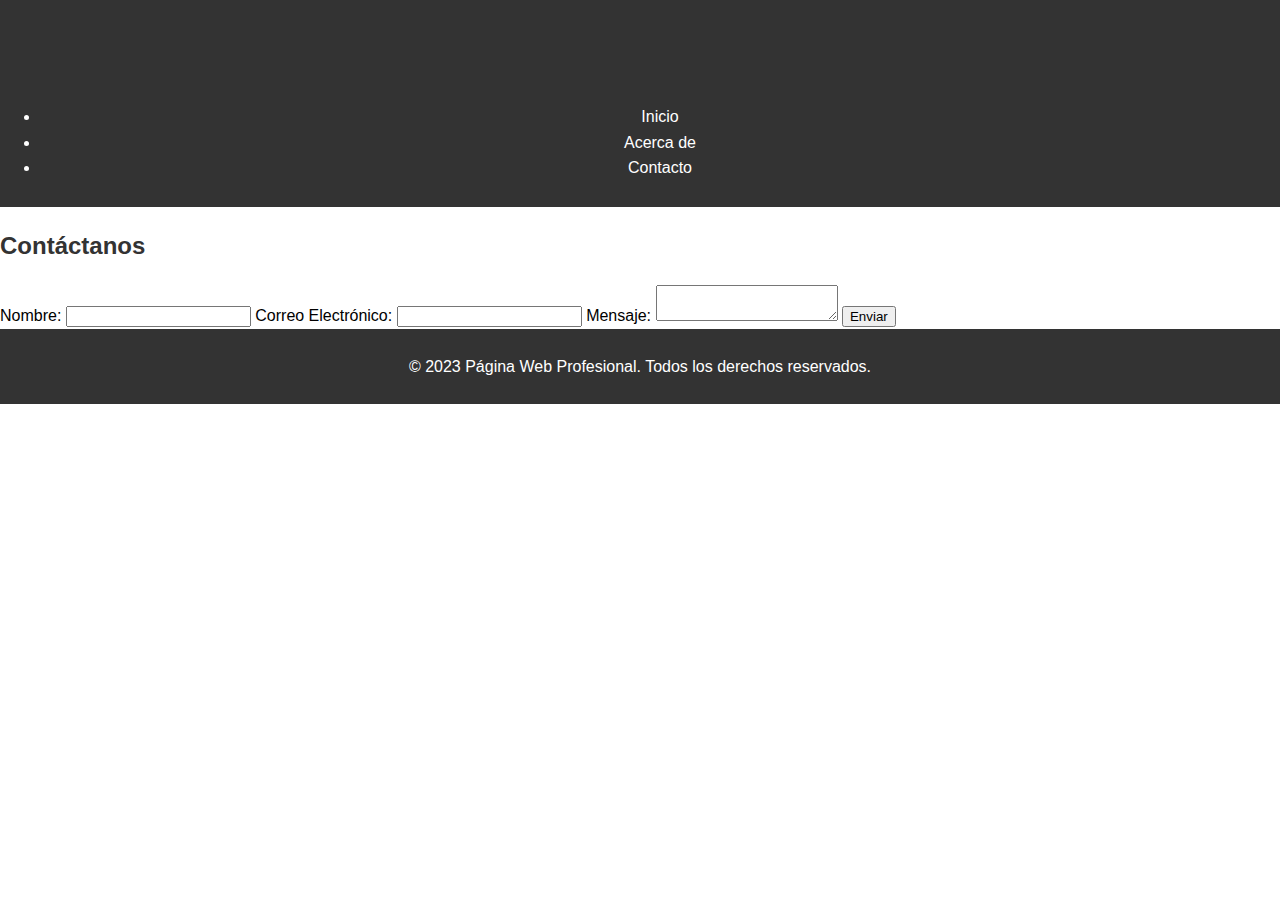
<file: pagina-web-profesional/public/contact.html>
<!DOCTYPE html>
<html lang="es">
<head>
    <meta charset="UTF-8">
    <meta name="viewport" content="width=device-width, initial-scale=1.0">
    <title>Contacto - Página Web Profesional</title>
    <link rel="stylesheet" href="../assets/css/style.css">
</head>
<body>
    <header>
        <h1>Contacto</h1>
        <nav>
            <ul>
                <li><a href="index.html">Inicio</a></li>
                <li><a href="about.html">Acerca de</a></li>
                <li><a href="contact.html">Contacto</a></li>
            </ul>
        </nav>
    </header>
    <main>
        <section>
            <h2>Contáctanos</h2>
            <form action="#" method="post">
                <label for="name">Nombre:</label>
                <input type="text" id="name" name="name" required>
                
                <label for="email">Correo Electrónico:</label>
                <input type="email" id="email" name="email" required>
                
                <label for="message">Mensaje:</label>
                <textarea id="message" name="message" required></textarea>
                
                <button type="submit">Enviar</button>
            </form>
        </section>
    </main>
    <footer>
        <p>&copy; 2023 Página Web Profesional. Todos los derechos reservados.</p>
    </footer>
    <script src="../assets/js/script.js"></script>
</body>
</html>
</file>
<file: pagina-web-profesional/assets/css/style.css>
body {
    font-family: Arial, sans-serif;
    margin: 0;
    padding: 0;
    line-height: 1.6;
}

header {
    background: #333;
    color: #fff;
    padding: 10px 0;
    text-align: center;
}

nav {
    margin: 10px 0;
}

nav a {
    color: #fff;
    text-decoration: none;
    padding: 10px 15px;
}

nav a:hover {
    background: #575757;
}

.container {
    width: 80%;
    margin: auto;
    overflow: hidden;
}

footer {
    background: #333;
    color: #fff;
    text-align: center;
    padding: 10px 0;
    position: relative;
    bottom: 0;
    width: 100%;
}

h1, h2, h3 {
    color: #333;
}

p {
    margin: 15px 0;
}
</file>
